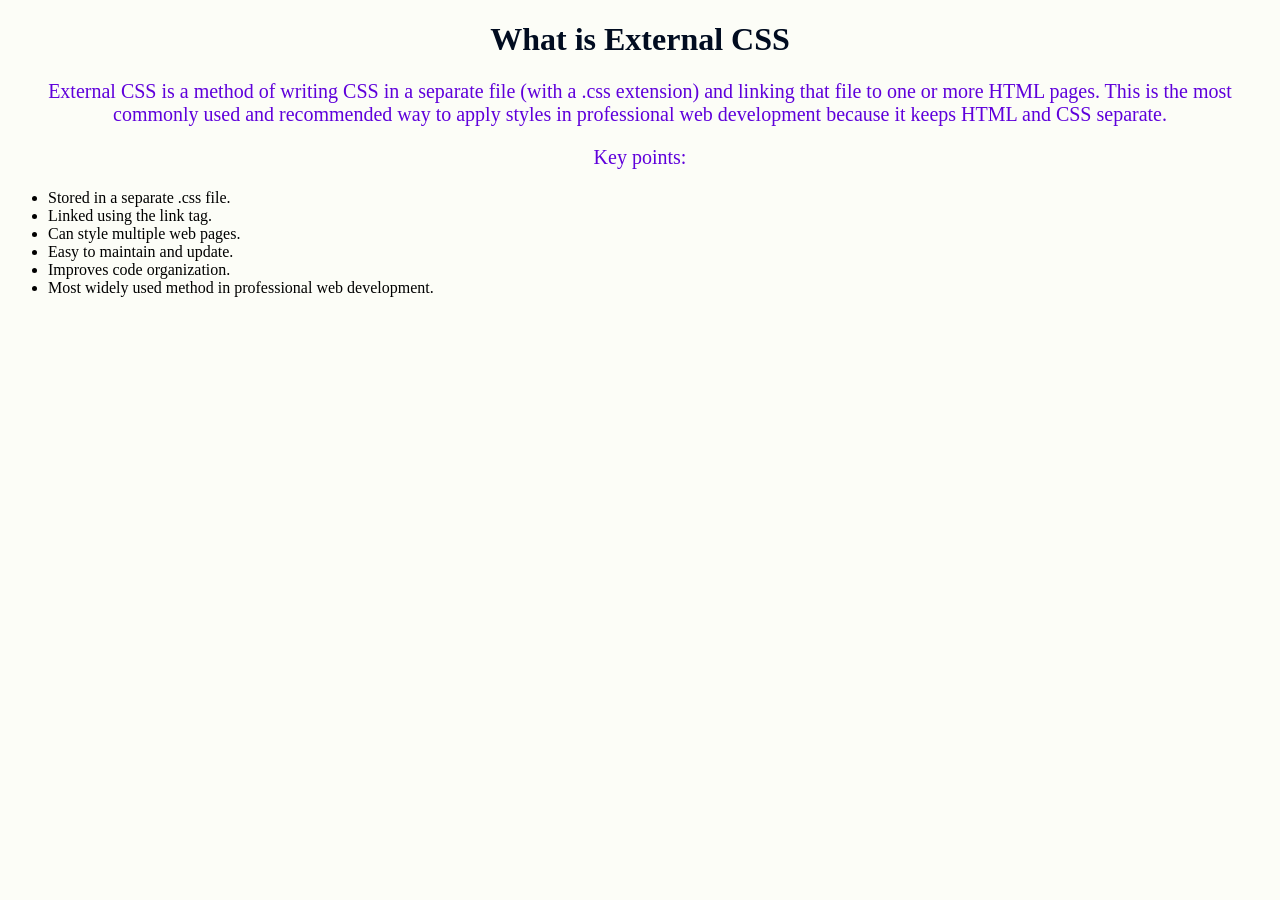
<file: External_CSS/index.html>
<!DOCTYPE html>
<html lang="en">
<head>
    <meta charset="UTF-8">
    <meta name="viewport" content="width=device-width, initial-scale=1.0">
    <title>External CSS</title>
    <link rel="stylesheet" href="style.css">
</head>
<body>
    <h1>What is External CSS</h1>
    <p>External CSS is a method of writing CSS in a separate file (with a .css extension) and linking that file to one or more HTML pages.

This is the most commonly used and recommended way to apply styles in professional web development because it keeps HTML and CSS separate.</p>

<p>Key points:</p>

<ul>

<li>Stored in a separate .css file.</li>
<li>Linked using the link tag.</li>
<li>Can style multiple web pages.</li>
<li>Easy to maintain and update.</li>
<li>Improves code organization.</li>
<li>Most widely used method in professional web development.</li>
</ul>
</body>
</html>
</file>
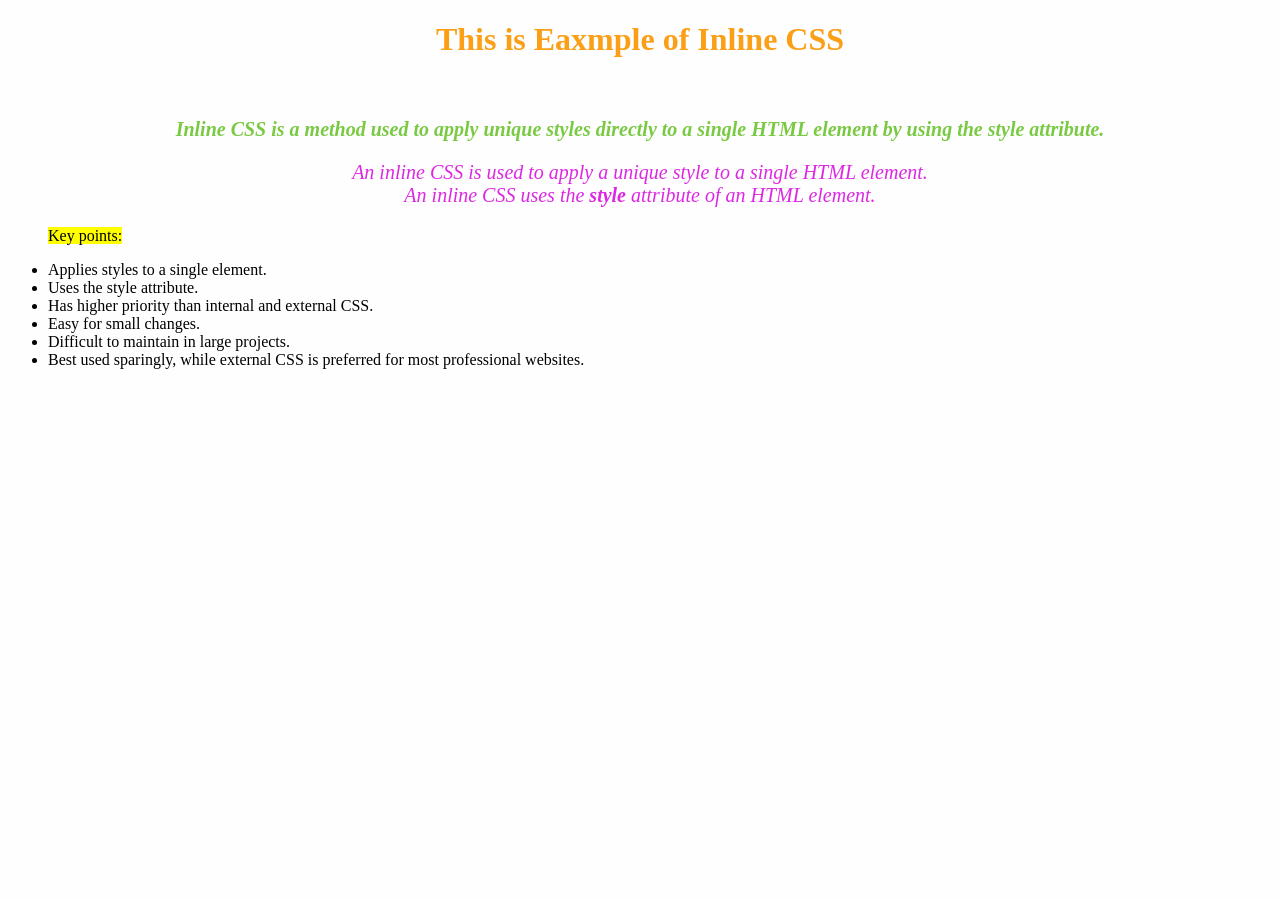
<file: 01_CSS_InlineCss.html>
<!DOCTYPE html>
<html lang="en">
<head>
    <meta charset="UTF-8">
    <meta name="viewport" content="width=device-width, initial-scale=1.0">
    <title>Inline CSS</title>
</head>
<body style="background-color: rgba(254, 254, 255, 0.315);">
    <h1 style="text-align: center; color:rgb(250, 159, 22)";> <b>This is Eaxmple of  Inline CSS </b></h1><br>
    <p style="font-size: 20px;color:rgb(121, 202, 66); text-align: center; background-color: ;">
        <i><b>
            Inline CSS is a method used to apply unique styles directly to a single HTML element by using the style attribute.
        </i></b>
    </p>
    <p style="font-size: 20px;color:rgb(220, 40, 226); text-align: center;"><i>An inline CSS is used to apply a unique style to a single HTML element.</i>
    <br>
     <i>An inline CSS uses the <strong>style</strong> attribute of an HTML element.</i></p>

     <ul>
        <p><mark>Key points:</mark></p>
<li>Applies styles to a single element.</li>
<li>Uses the style attribute.</li>
<li>Has higher priority than internal and external CSS.</li>
<li>Easy for small changes.</li>
<li>Difficult to maintain in large projects.</li>
<li>Best used sparingly, while external CSS is preferred for most professional websites.</li>
</ul>
</body>
</html>
</file>
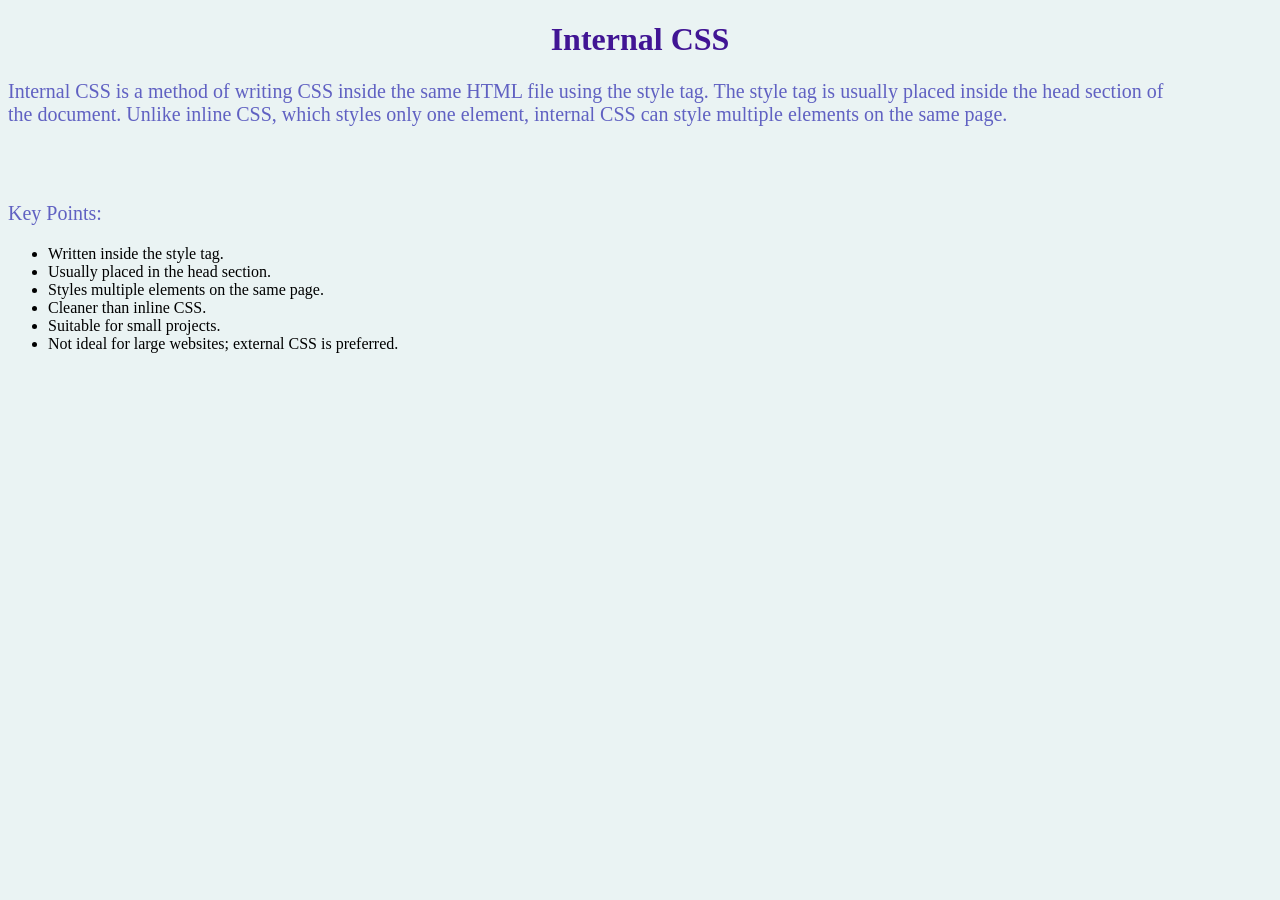
<file: 02_CSS_InternalCss.html>
<!DOCTYPE html>
<html lang="en">
<head>
    <meta charset="UTF-8">
    <meta name="viewport" content="width=device-width, initial-scale=1.0">
    <title>Internal CSS</title>
    <style>
        h1{
            color:rgb(65, 21, 148);
            text-align:center;
        }

        p{
            color:rgb(96, 97, 194);
            font-size:20px;
            text-align:LEFT;
        }
        Body{
            background-color: rgb(234, 243, 243);
        }
    </style>
</head>
<body>
    <h1>Internal CSS</h1>
    <p>Internal CSS is a method of writing CSS inside the same HTML file using the style tag. The style tag is usually placed inside the head section of<BR> the document.
Unlike inline CSS, which styles only one element, internal CSS can style multiple elements on the same page.</p> 
<br><br>

<P>Key Points:</P>
<ul>
    <li>Written inside the style tag.</li>
<li>Usually placed in the head section.</li>
<li>Styles multiple elements on the same page.</li>
<li>Cleaner than inline CSS.</li>
<li>Suitable for small projects.</li>
<li>Not ideal for large websites; external CSS is preferred.</li>
</ul>
</body>
</html>
</file>
<file: External_CSS/style.css>
h1{
    color:rgb(1, 12, 32);
    text-align:center;
}
p{
    color:rgb(95, 0, 219);
    text-align: center;
    font-size:20px;
}
body{
    background-color: rgba(238, 245, 213, 0.178);
}
</file>
